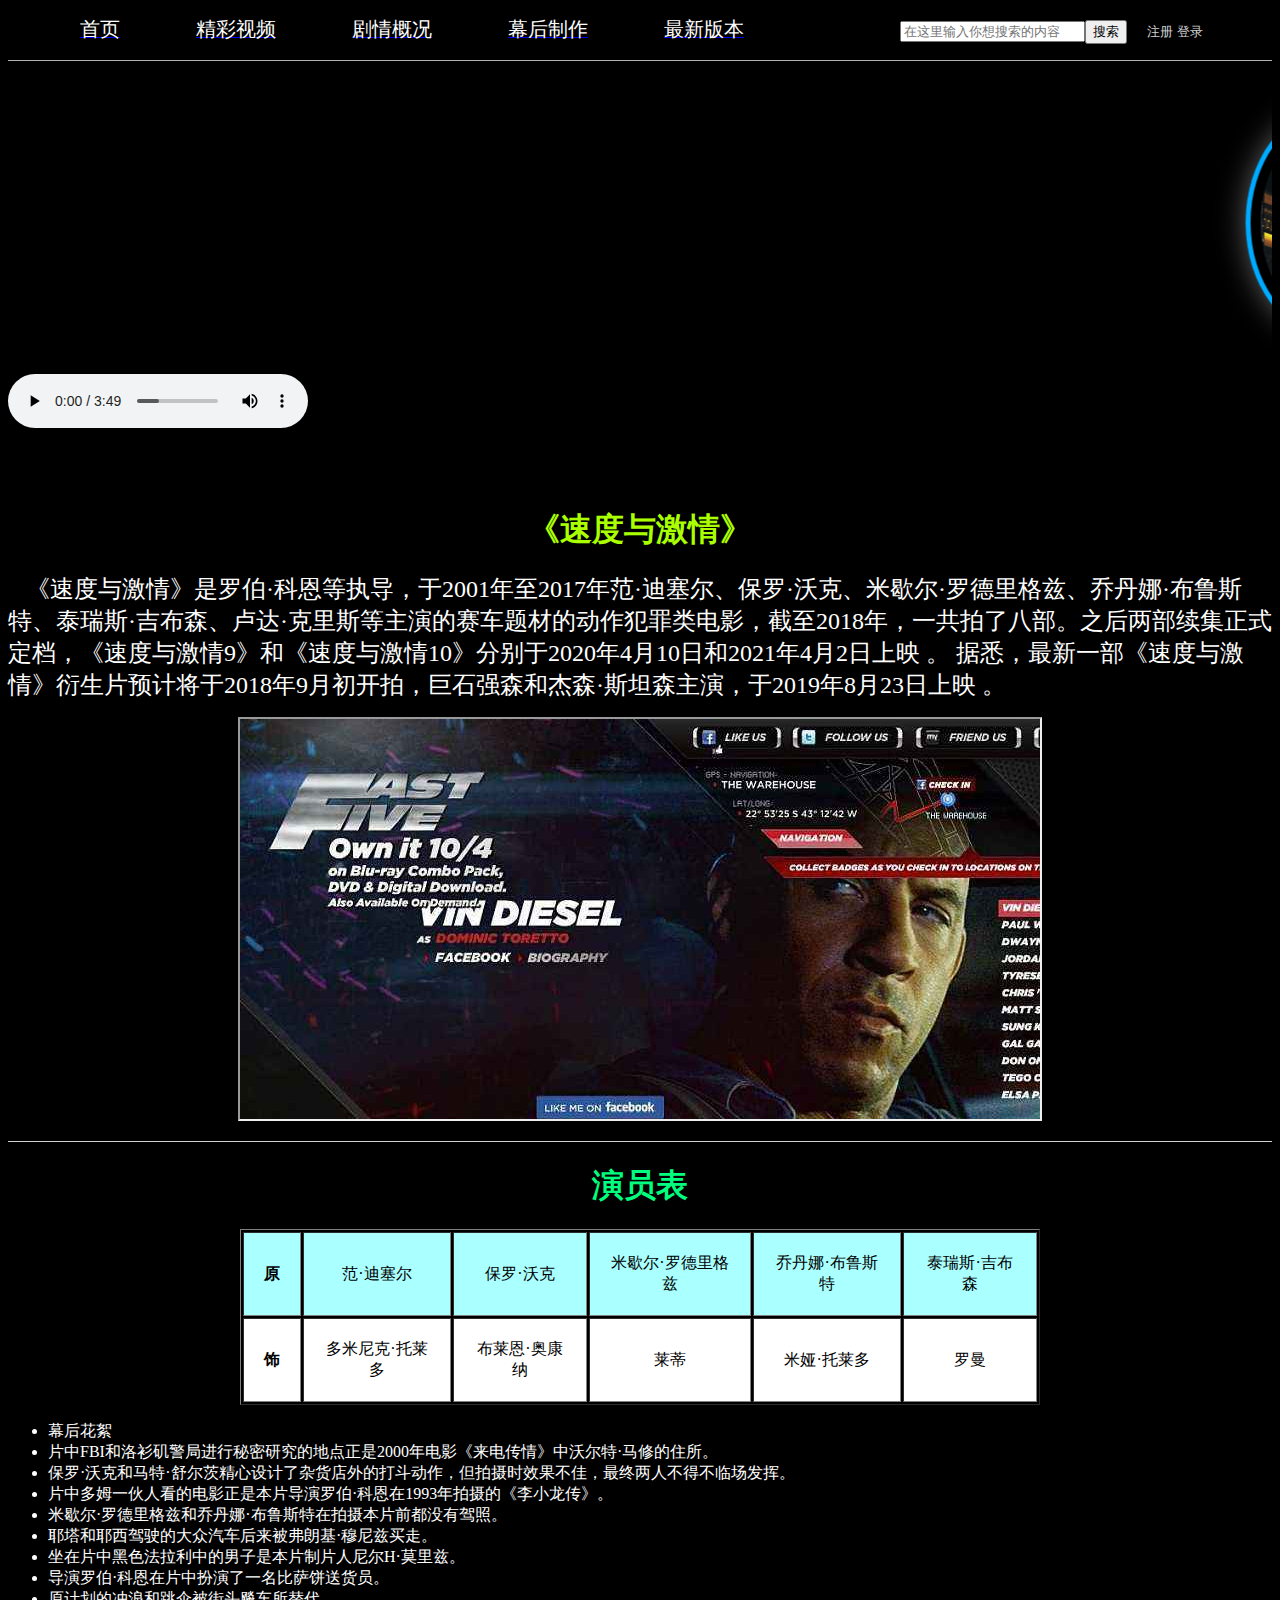
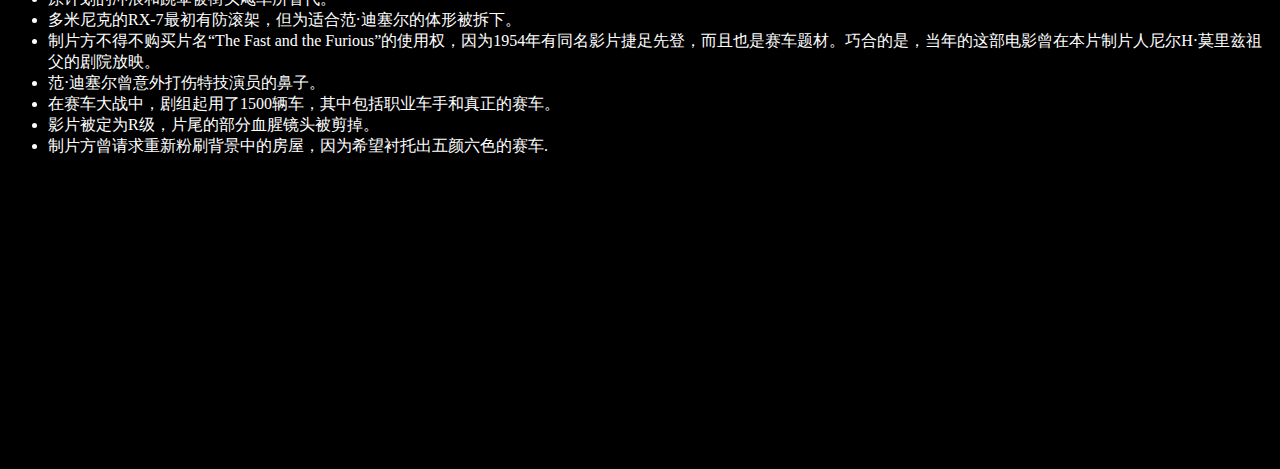
<file: index.html>
<!DOCTYPE html>
<html>
	<head>
		<meta charset="utf-8" />
		<title>速度与激情</title>
		<link href="css/技能训练2.css" rel="stylesheet"/>
	</head>
	<body>
		<p> &nbsp &nbsp &nbsp &nbsp &nbsp &nbsp &nbsp &nbsp &nbsp 
		<a href="首页.html"><font class="class1"> 首页</font></a> &nbsp &nbsp &nbsp &nbsp &nbsp &nbsp &nbsp &nbsp &nbsp 
		<a href="img/速度与激情特别行动.mp4"target="a"><font class="class1">精彩视频</font></a> &nbsp &nbsp &nbsp &nbsp &nbsp &nbsp &nbsp &nbsp &nbsp 
		<a href="剧情概况.html" target="a"><font class="class1">剧情概况</font></a> &nbsp &nbsp &nbsp &nbsp &nbsp &nbsp &nbsp &nbsp &nbsp 
		<a href="幕后制作.html" target="a"><font class="class1">幕后制作</font></a> &nbsp &nbsp &nbsp &nbsp &nbsp &nbsp &nbsp &nbsp &nbsp 
		<a href="最新版本.html" target="a"><font class="class1">最新版本</font></a> &nbsp &nbsp &nbsp &nbsp &nbsp &nbsp &nbsp &nbsp &nbsp 
		&nbsp &nbsp &nbsp &nbsp &nbsp &nbsp &nbsp &nbsp &nbsp &nbsp 
		<input type="text" name="userName" placeholder="在这里输入你想搜索的内容" size="20px" maxlength="6"
			required="required" /><input type="submit" value="搜索" /> &nbsp &nbsp 
		<font color="#d0d0d0" face="agency fb" size="2">注册</font>
		<font color="#d0d0d0" face="agency fb" size="2">登录</font> 
		<hr color="#b3b3b3" size="1"/>
		
		</p>
		<marquee direction="left" onmousemove="stop()" onmouseout="start()">
			<a href="https://baike.baidu.com/item/%E9%80%9F%E5%BA%A6%E4%B8%8E%E6%BF%80%E6%83%85/4157050?fromtitle=%E9%80%9F%E5%BA%A6%E4%B8%8E%E6%BF%80%E6%83%851&fromid=2263393&fr=aladdin" target="_blank"><img src="img/速度与激情1.png" width="140px"></a>
			<a href="https://baike.baidu.com/item/%E9%80%9F%E5%BA%A6%E4%B8%8E%E6%BF%80%E6%83%852%EF%BC%9A%E9%A3%99%E9%A3%8E%E5%86%8D%E8%B5%B7/1350851?fromtitle=%E9%80%9F%E5%BA%A6%E4%B8%8E%E6%BF%80%E6%83%852&fromid=10380341&fr=aladdin" target="_blank"><img src="img/速度与激情2.png" width="140px"></a>
			<a href="https://baike.baidu.com/item/%E9%80%9F%E5%BA%A6%E4%B8%8E%E6%BF%80%E6%83%853%EF%BC%9A%E4%B8%9C%E4%BA%AC%E6%BC%82%E7%A7%BB/2076664?fromtitle=%E9%80%9F%E5%BA%A6%E4%B8%8E%E6%BF%80%E6%83%853&fromid=6128738&fr=aladdin#2" target="_blank"><img src="img/速度与激情3.png" width="140px"></a>
			<a href="https://baike.baidu.com/item/%E9%80%9F%E5%BA%A6%E4%B8%8E%E6%BF%80%E6%83%854" target="_blank"><img src="img/速度与激情4.png" width="140px"></a>
			<a href="https://baike.baidu.com/item/%E9%80%9F%E5%BA%A6%E4%B8%8E%E6%BF%80%E6%83%855/30858" target="_blank"><img src="img/速度与激情5.png" width="140px"></a>
			<a href="https://baike.baidu.com/item/%E9%80%9F%E5%BA%A6%E4%B8%8E%E6%BF%80%E6%83%856" target="_blank"><img src="img/速度与激情6.png" width="140px"></a>
			<a href="https://baike.baidu.com/item/%E9%80%9F%E5%BA%A6%E4%B8%8E%E6%BF%80%E6%83%857" target="_blank"><img src="img/速度与激情7.png" width="140px"></a>
			<a href="https://baike.baidu.com/item/%E9%80%9F%E5%BA%A6%E4%B8%8E%E6%BF%80%E6%83%858" target="_blank"><img src="img/速度与激情8.png" width="140px"></a>
			<a href="https://baike.baidu.com/item/%E9%80%9F%E5%BA%A6%E4%B8%8E%E6%BF%80%E6%83%85%EF%BC%9A%E7%89%B9%E5%88%AB%E8%A1%8C%E5%8A%A8" target="_blank"><img src="img/速度与激情特别行动.png" width="140px"></a>
		</marquee>
		<audio controls="controls" conautoplay="autoplay" loop="loop">
			<source src="music/See You Again.mp3" type="audio/ogg"></souce>
		</audio>
		
		<br /><br /><br /><br />
		<h1 align="center"><font color="#aaff00">《速度与激情》</font></h1>
		<p ><font color="#ffffff" size="5" face="simsun">
				   &nbsp &nbsp《速度与激情》是罗伯·科恩等执导，于2001年至2017年范·迪塞尔、保罗·沃克、米歇尔·罗德里格兹、乔丹娜·布鲁斯特、泰瑞斯·吉布森、卢达·克里斯等主演的赛车题材的动作犯罪类电影，截至2018年，一共拍了八部。之后两部续集正式定档，《速度与激情9》和《速度与激情10》分别于2020年4月10日和2021年4月2日上映 。
				   据悉，最新一部《速度与激情》衍生片预计将于2018年9月初开拍，巨石强森和杰森·斯坦森主演，于2019年8月23日上映  。
		</font></p>
		<p align="center"><iframe name="a" width="800px" height="400px" src="img/背景2.png"  ></iframe></p>
		<hr color="#d0d0d0" size="1">
		<h1 align="center"><font class="class3">演员表</font></h1>
		<table border="1px" width="800px" heigth="400px" align="center" cellpadding="20px">
			<tr align="center" bordercolor="#ffffff" bgcolor="#aaffff">
				<th>原</th>
				<td>范·迪塞尔</td>
				<td>保罗·沃克</td>
				<td>米歇尔·罗德里格兹</td>
				<td>乔丹娜·布鲁斯特</td>
				<td>泰瑞斯·吉布森</td>
			</tr>
			<tr align="center" bordercolor="#ffffff" bgcolor="#ffffff">
				<th>饰</th>
				<td>多米尼克·托莱多</td>
				<td>布莱恩·奥康纳</td>
				<td>莱蒂</td>
				<td>米娅·托莱多</td>
				<td>罗曼</td>
			</tr>
			
		</table>
		
	<font >
		<ul>
			<li>幕后花絮</li>
			<li>片中FBI和洛衫矶警局进行秘密研究的地点正是2000年电影《来电传情》中沃尔特·马修的住所。</li>
			<li>保罗·沃克和马特·舒尔茨精心设计了杂货店外的打斗动作，但拍摄时效果不佳，最终两人不得不临场发挥。</li>
			<li>片中多姆一伙人看的电影正是本片导演罗伯·科恩在1993年拍摄的《李小龙传》。</li>
			<li>米歇尔·罗德里格兹和乔丹娜·布鲁斯特在拍摄本片前都没有驾照。</li>
			<li>耶塔和耶西驾驶的大众汽车后来被弗朗基·穆尼兹买走。</li>
			<li>坐在片中黑色法拉利中的男子是本片制片人尼尔H·莫里兹。</li>
			<li>导演罗伯·科恩在片中扮演了一名比萨饼送货员。</li>
			<li>原计划的冲浪和跳伞被街头飚车所替代。</li>
			<li>多米尼克的RX-7最初有防滚架，但为适合范·迪塞尔的体形被拆下。</li>
			<li>制片方不得不购买片名“The Fast and the Furious”的使用权，因为1954年有同名影片捷足先登，而且也是赛车题材。巧合的是，当年的这部电影曾在本片制片人尼尔H·莫里兹祖父的剧院放映。</li>
			<li>范·迪塞尔曾意外打伤特技演员的鼻子。</li>
			<li>在赛车大战中，剧组起用了1500辆车，其中包括职业车手和真正的赛车。</li>
			<li>影片被定为R级，片尾的部分血腥镜头被剪掉。</li>
			<li>制片方曾请求重新粉刷背景中的房屋，因为希望衬托出五颜六色的赛车.</li>

</ul>
	</font>
		<br /><br /><br /><br /><br /><br /><br /><br /><br /><br /><br /><br /><br /><br /><br /><br />
	</body>
</html>
</file>
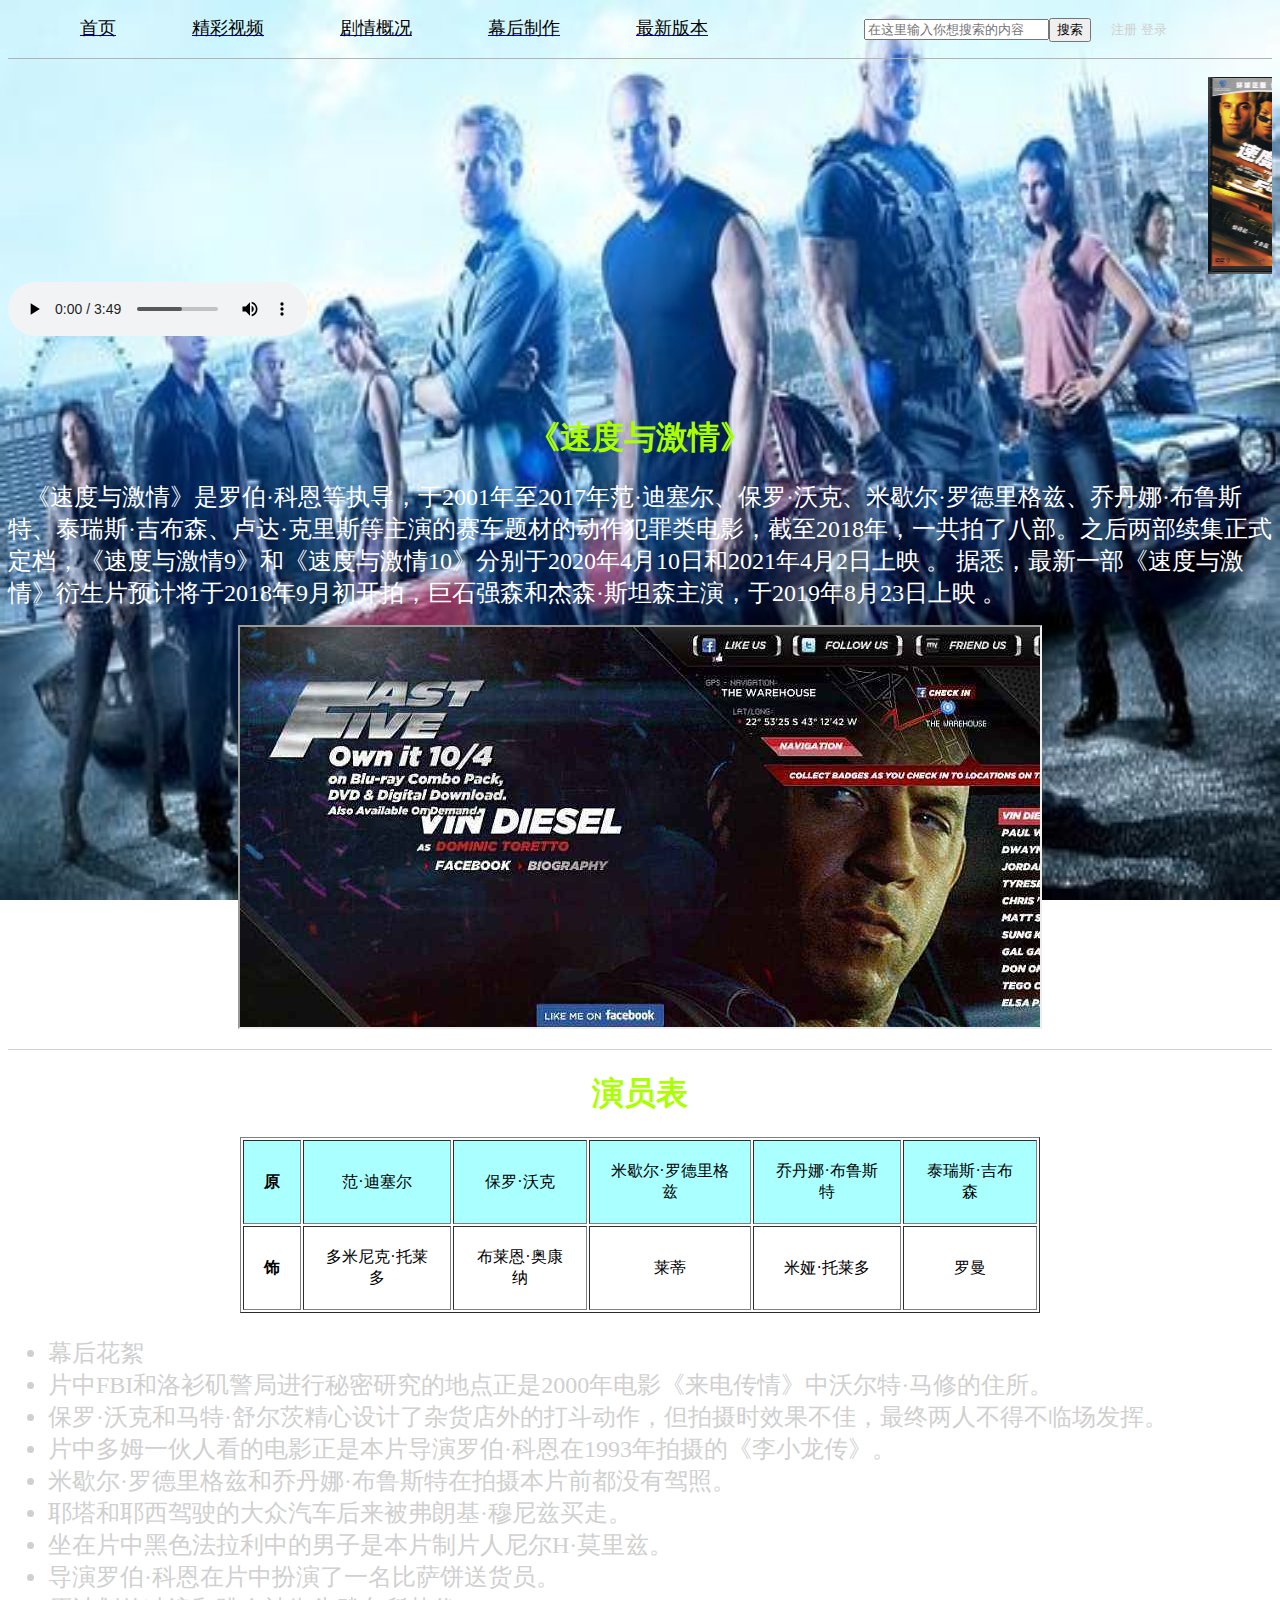
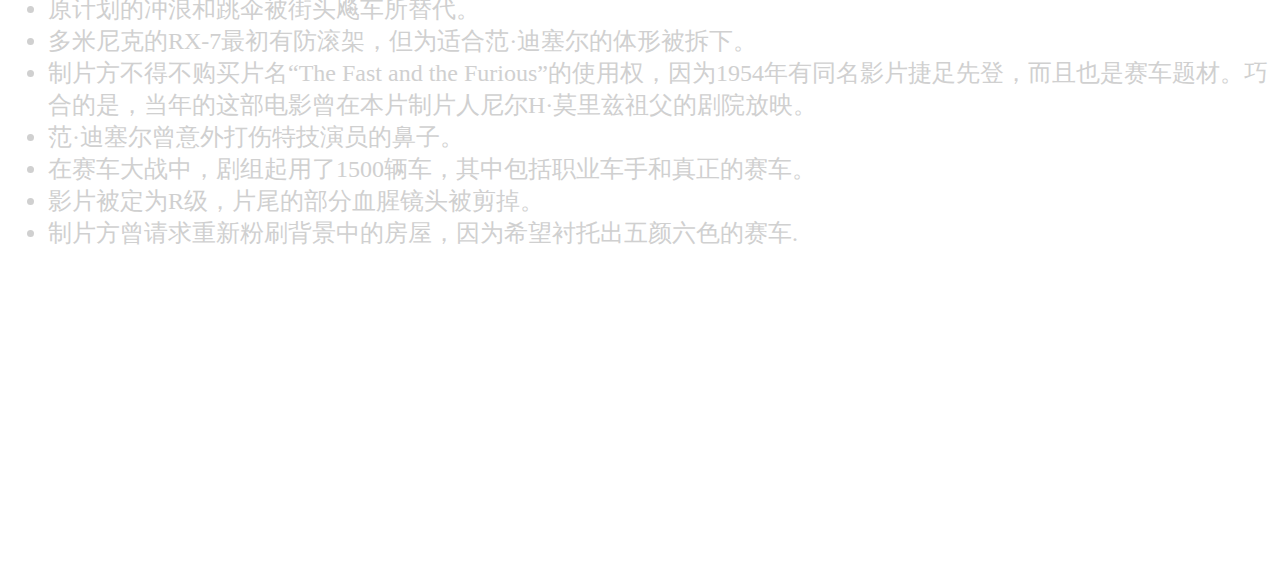
<file: 首页.html>
<!DOCTYPE html>
<html>
	<head>
		<meta charset="utf-8" />
		<title>速度与激情</title>
	</head>
	<body background="img/速度与激情背景.png" style="background-repeat:no-repeat; background-attachment: fixed;background-position: center;background-size:100% 100%;" >
		<p> &nbsp &nbsp &nbsp &nbsp &nbsp &nbsp &nbsp &nbsp &nbsp 
		<a href="首页.html"><font color="#000000" face="agency fb" size="4">首页</font></a> &nbsp &nbsp &nbsp &nbsp &nbsp &nbsp &nbsp &nbsp &nbsp 
		<a href="img/速度与激情特别行动.mp4"target="a"><font color="#000000" face="agency fb" size="4">精彩视频</font></a> &nbsp &nbsp &nbsp &nbsp &nbsp &nbsp &nbsp &nbsp &nbsp 
		<a href="剧情概况.html" target="a"><font color="#000000" face="agency fb" size="4">剧情概况</font></a> &nbsp &nbsp &nbsp &nbsp &nbsp &nbsp &nbsp &nbsp &nbsp 
		<a href="幕后制作.html" target="a"><font color="#000000" face="agency fb" size="4">幕后制作</font></a> &nbsp &nbsp &nbsp &nbsp &nbsp &nbsp &nbsp &nbsp &nbsp 
		<a href="最新版本.html" target="a"><font color="#000000" face="agency fb" size="4">最新版本</font></a> &nbsp &nbsp &nbsp &nbsp &nbsp &nbsp &nbsp &nbsp &nbsp 
		&nbsp &nbsp &nbsp &nbsp &nbsp &nbsp &nbsp &nbsp &nbsp &nbsp 
		<input type="text" name="userName" placeholder="在这里输入你想搜索的内容" size="20px" maxlength="6"
			required="required" /><input type="submit" value="搜索" /> &nbsp &nbsp 
		<font color="#d0d0d0" face="agency fb" size="2">注册</font>
		<font color="#d0d0d0" face="agency fb" size="2">登录</font> 
		<hr color="#b3b3b3" size="1"/>
		
		</p>
		<marquee direction="left" onmousemove="stop()" onmouseout="start()">
			<a href="https://baike.baidu.com/item/%E9%80%9F%E5%BA%A6%E4%B8%8E%E6%BF%80%E6%83%85/4157050?fromtitle=%E9%80%9F%E5%BA%A6%E4%B8%8E%E6%BF%80%E6%83%851&fromid=2263393&fr=aladdin" target="_blank"><img src="img/速度与激情1.png" width="140px"></a>
			<a href="https://baike.baidu.com/item/%E9%80%9F%E5%BA%A6%E4%B8%8E%E6%BF%80%E6%83%852%EF%BC%9A%E9%A3%99%E9%A3%8E%E5%86%8D%E8%B5%B7/1350851?fromtitle=%E9%80%9F%E5%BA%A6%E4%B8%8E%E6%BF%80%E6%83%852&fromid=10380341&fr=aladdin" target="_blank"><img src="img/速度与激情2.png" width="140px"></a>
			<a href="https://baike.baidu.com/item/%E9%80%9F%E5%BA%A6%E4%B8%8E%E6%BF%80%E6%83%853%EF%BC%9A%E4%B8%9C%E4%BA%AC%E6%BC%82%E7%A7%BB/2076664?fromtitle=%E9%80%9F%E5%BA%A6%E4%B8%8E%E6%BF%80%E6%83%853&fromid=6128738&fr=aladdin#2" target="_blank"><img src="img/速度与激情3.png" width="140px"></a>
			<a href="https://baike.baidu.com/item/%E9%80%9F%E5%BA%A6%E4%B8%8E%E6%BF%80%E6%83%854" target="_blank"><img src="img/速度与激情4.png" width="140px"></a>
			<a href="https://baike.baidu.com/item/%E9%80%9F%E5%BA%A6%E4%B8%8E%E6%BF%80%E6%83%855/30858" target="_blank"><img src="img/速度与激情5.png" width="140px"></a>
			<a href="https://baike.baidu.com/item/%E9%80%9F%E5%BA%A6%E4%B8%8E%E6%BF%80%E6%83%856" target="_blank"><img src="img/速度与激情6.png" width="140px"></a>
			<a href="https://baike.baidu.com/item/%E9%80%9F%E5%BA%A6%E4%B8%8E%E6%BF%80%E6%83%857" target="_blank"><img src="img/速度与激情7.png" width="140px"></a>
			<a href="https://baike.baidu.com/item/%E9%80%9F%E5%BA%A6%E4%B8%8E%E6%BF%80%E6%83%858" target="_blank"><img src="img/速度与激情8.png" width="140px"></a>
			<a href="https://baike.baidu.com/item/%E9%80%9F%E5%BA%A6%E4%B8%8E%E6%BF%80%E6%83%85%EF%BC%9A%E7%89%B9%E5%88%AB%E8%A1%8C%E5%8A%A8" target="_blank"><img src="img/速度与激情特别行动.png" width="140px"></a>
		</marquee>
		<audio controls="controls" conautoplay="autoplay" loop="loop">
			<source src="music/See You Again.mp3" type="audio/ogg"></souce>
		</audio>
		
		<br /><br /><br /><br />
		<h1 align="center"><font color="#aaff00">《速度与激情》</font></h1>
		<p ><font color="#ffffff" size="5" face="simsun">
				   &nbsp &nbsp《速度与激情》是罗伯·科恩等执导，于2001年至2017年范·迪塞尔、保罗·沃克、米歇尔·罗德里格兹、乔丹娜·布鲁斯特、泰瑞斯·吉布森、卢达·克里斯等主演的赛车题材的动作犯罪类电影，截至2018年，一共拍了八部。之后两部续集正式定档，《速度与激情9》和《速度与激情10》分别于2020年4月10日和2021年4月2日上映 。
				   据悉，最新一部《速度与激情》衍生片预计将于2018年9月初开拍，巨石强森和杰森·斯坦森主演，于2019年8月23日上映  。
		</font></p>
		<p align="center"><iframe name="a" width="800px" height="400px" src="img/背景2.png"  ></iframe></p>
		<hr color="#d0d0d0" size="1">
		<h1 align="center"><font color="#aaff00">演员表</font></h1>
		<table border="1px" width="800px" heigth="400px" align="center" cellpadding="20px">
			<tr align="center" bordercolor="#ffffff" bgcolor="#aaffff">
				<th>原</th>
				<td>范·迪塞尔</td>
				<td>保罗·沃克</td>
				<td>米歇尔·罗德里格兹</td>
				<td>乔丹娜·布鲁斯特</td>
				<td>泰瑞斯·吉布森</td>
			</tr>
			<tr align="center" bordercolor="#ffffff" bgcolor="#ffffff">
				<th>饰</th>
				<td>多米尼克·托莱多</td>
				<td>布莱恩·奥康纳</td>
				<td>莱蒂</td>
				<td>米娅·托莱多</td>
				<td>罗曼</td>
			</tr>
			
		</table>
		
	<font color="#d0d0d0" size="5" face="simsun">
		<ul>
			<li>幕后花絮</li>
			<li>片中FBI和洛衫矶警局进行秘密研究的地点正是2000年电影《来电传情》中沃尔特·马修的住所。</li>
			<li>保罗·沃克和马特·舒尔茨精心设计了杂货店外的打斗动作，但拍摄时效果不佳，最终两人不得不临场发挥。</li>
			<li>片中多姆一伙人看的电影正是本片导演罗伯·科恩在1993年拍摄的《李小龙传》。</li>
			<li>米歇尔·罗德里格兹和乔丹娜·布鲁斯特在拍摄本片前都没有驾照。</li>
			<li>耶塔和耶西驾驶的大众汽车后来被弗朗基·穆尼兹买走。</li>
			<li>坐在片中黑色法拉利中的男子是本片制片人尼尔H·莫里兹。</li>
			<li>导演罗伯·科恩在片中扮演了一名比萨饼送货员。</li>
			<li>原计划的冲浪和跳伞被街头飚车所替代。</li>
			<li>多米尼克的RX-7最初有防滚架，但为适合范·迪塞尔的体形被拆下。</li>
			<li>制片方不得不购买片名“The Fast and the Furious”的使用权，因为1954年有同名影片捷足先登，而且也是赛车题材。巧合的是，当年的这部电影曾在本片制片人尼尔H·莫里兹祖父的剧院放映。</li>
			<li>范·迪塞尔曾意外打伤特技演员的鼻子。</li>
			<li>在赛车大战中，剧组起用了1500辆车，其中包括职业车手和真正的赛车。</li>
			<li>影片被定为R级，片尾的部分血腥镜头被剪掉。</li>
			<li>制片方曾请求重新粉刷背景中的房屋，因为希望衬托出五颜六色的赛车.</li>

</ul>
	</font>
		<br /><br /><br /><br /><br /><br /><br /><br /><br /><br /><br /><br /><br /><br /><br /><br />
	</body>
</html>
</file>
<file: css/技能训练2.css>
body{
	background-color: #000000;
}
.class1{
	font-size: 20px;
	color: #ffffff;
}
.class1:hover{
	color: #00ffff;
	font-size: 150%;
}
img{
				border: 5px solid #00aaff;
				border-radius: 50%;
				padding: 10px;
				margin: 30px;
				box-shadow: 0px 0px 30px #5f5f5f;
			}
li{
	color: #ffffff;
}
.class3{
	color: #00ff7f;
}
</file>
